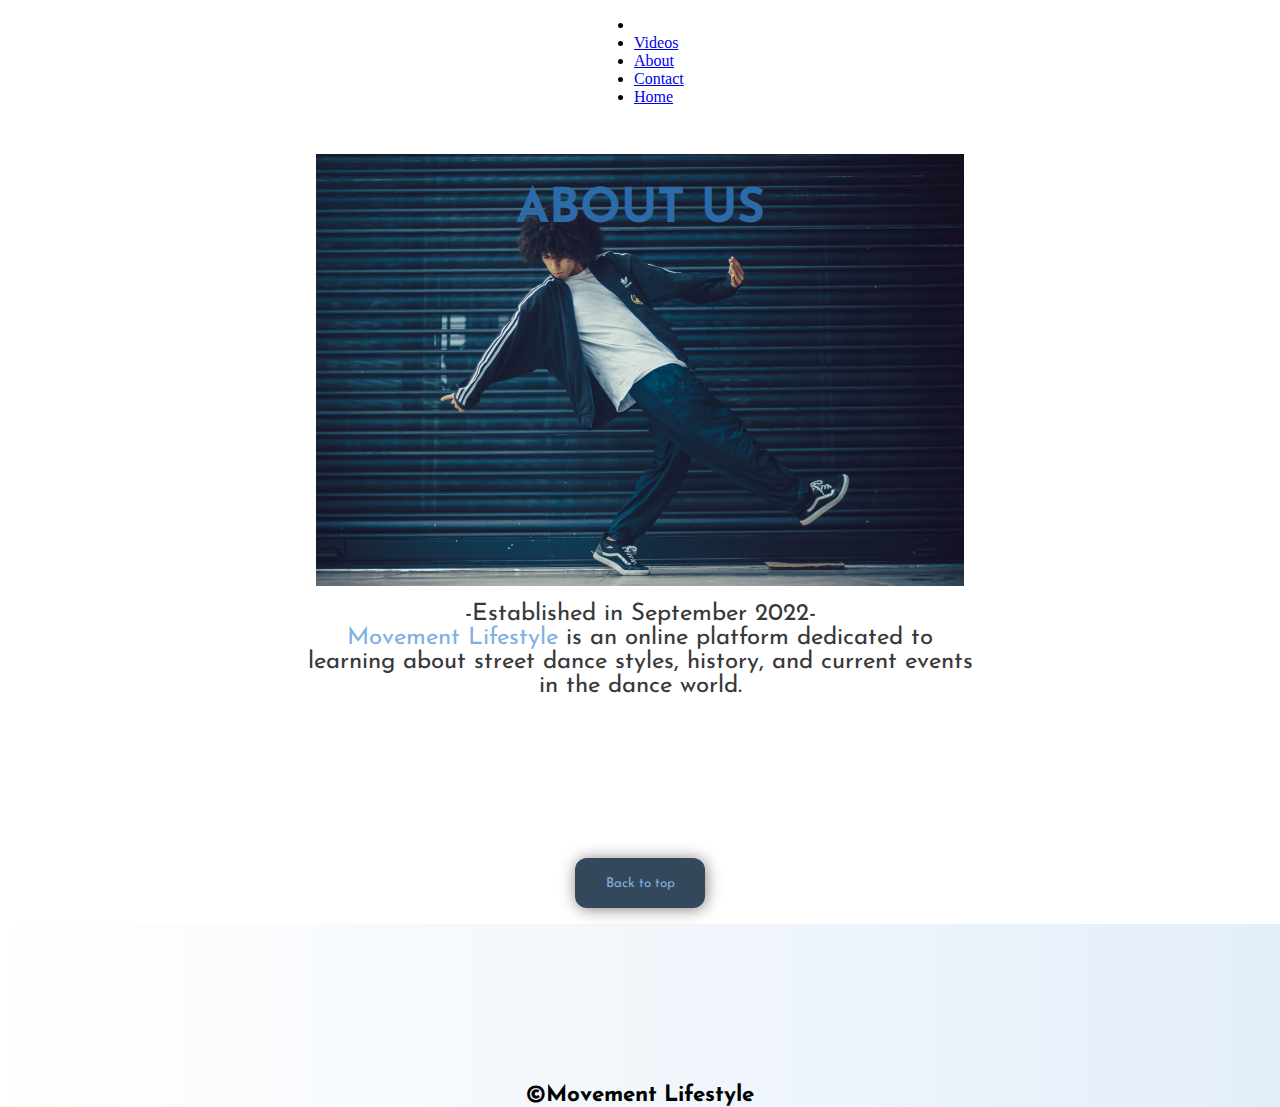
<file: Movement-Lifestyle/about.html>
<!DOCTYPE html>
<html lang="en">

<head>
    <meta charset="UTF-8">
    <meta http-equiv="X-UA-Compatible" content="IE=edge">
    <meta name="viewport" content="width=device-width, initial-scale=1.0">
    <link rel="stylesheet" href="style.css">
    <title>Movement Lifestyle</title>
</head>

<body onload="loading()" style="margin: 0;">

    <!-- <div id="page-loader">
    </div> -->



    <nav id="nav">
        <ul class="menu">
            <li class="menu-icon" onclick="toggleMenu()"><a href=#><i class="fa fa-bars"></i></a></li>
            <li><a href="videos.html">Videos</a></li>
            <li><a href="about.html">About</a></li>
            <li><a href="contact.html">Contact</a></li>
            <li><a href="index.html">Home</a></li>
        </ul>
    </nav>


    <div  class="animate-content" id="main">
        <!-- style="display: none;" -->


        <h1 id="title-about">
            <!-- <img id="logo" src="imgs/movement-lifestyle_logo.png" alt="Movement Lifestyle Logo"> -->
            ABOUT US
        </h1>

        <p id="description-about">
            -Established in September 2022-
            <br>
            <a href="index.html">
            <span style=" color: #80B1E1;"> Movement Lifestyle</span></a> is an online platform dedicated to
            learning about street dance styles, history, and current events in the dance world.

        </p>

    </div>

    <button id="top-button" onclick="toTop()">Back to top</button>


    <script src="script.js"></script>






    <div class="footer">

        <h4>&copy;Movement Lifestyle</h4>


    </div>
</body>

</html>
</file>
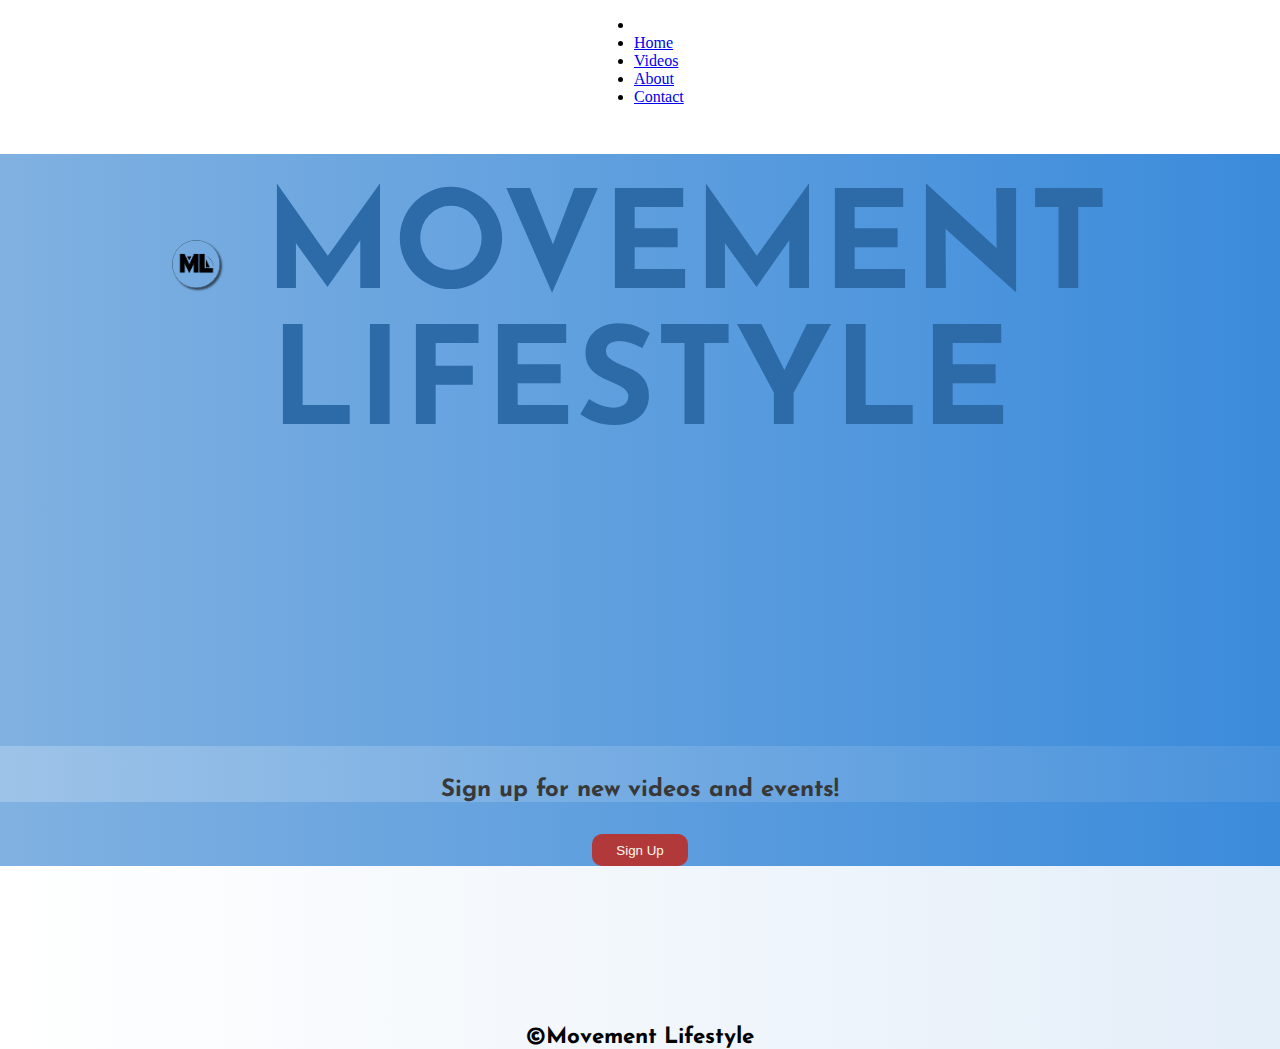
<file: Movement-Lifestyle/contact.html>
<!DOCTYPE html>
<html lang="en">
<head>
    <meta charset="UTF-8">
    <meta http-equiv="X-UA-Compatible" content="IE=edge">
    <meta name="viewport" content="width=device-width, initial-scale=1.0">
    <link rel="stylesheet" href="style.css">
    <title>Movement Lifestyle</title>
</head>

<body>


    <nav id="nav">
        <ul class="menu">
            <li class="menu-icon" onclick="toggleMenu()"><a href=#><i class="fa fa-bars"></i></a></li>
            <li><a href="index.html">Home</a></li>
            <li><a href="videos.html">Videos</a></li>
            <li><a href="about.html">About</a></li>
            <li><a href="contact.html">Contact</a></li>

        </ul>
    </nav>

    <div class="main">



      
        <h1 id="title">
            <img id="logo" src="imgs/movement-lifestyle_logo.png" alt="Movement Lifestyle Logo">
            MOVEMENT LIFESTYLE
        </h1>

        <h2 id="description">
            Sign up for new videos and events!
        </h2>

        <button id="button">Sign Up</button>

    </div>

    <script src="script.js"></script>




    <div class="footer">

    <h4>&copy;Movement Lifestyle</h4>


    </div>
</body>
</html>
</file>
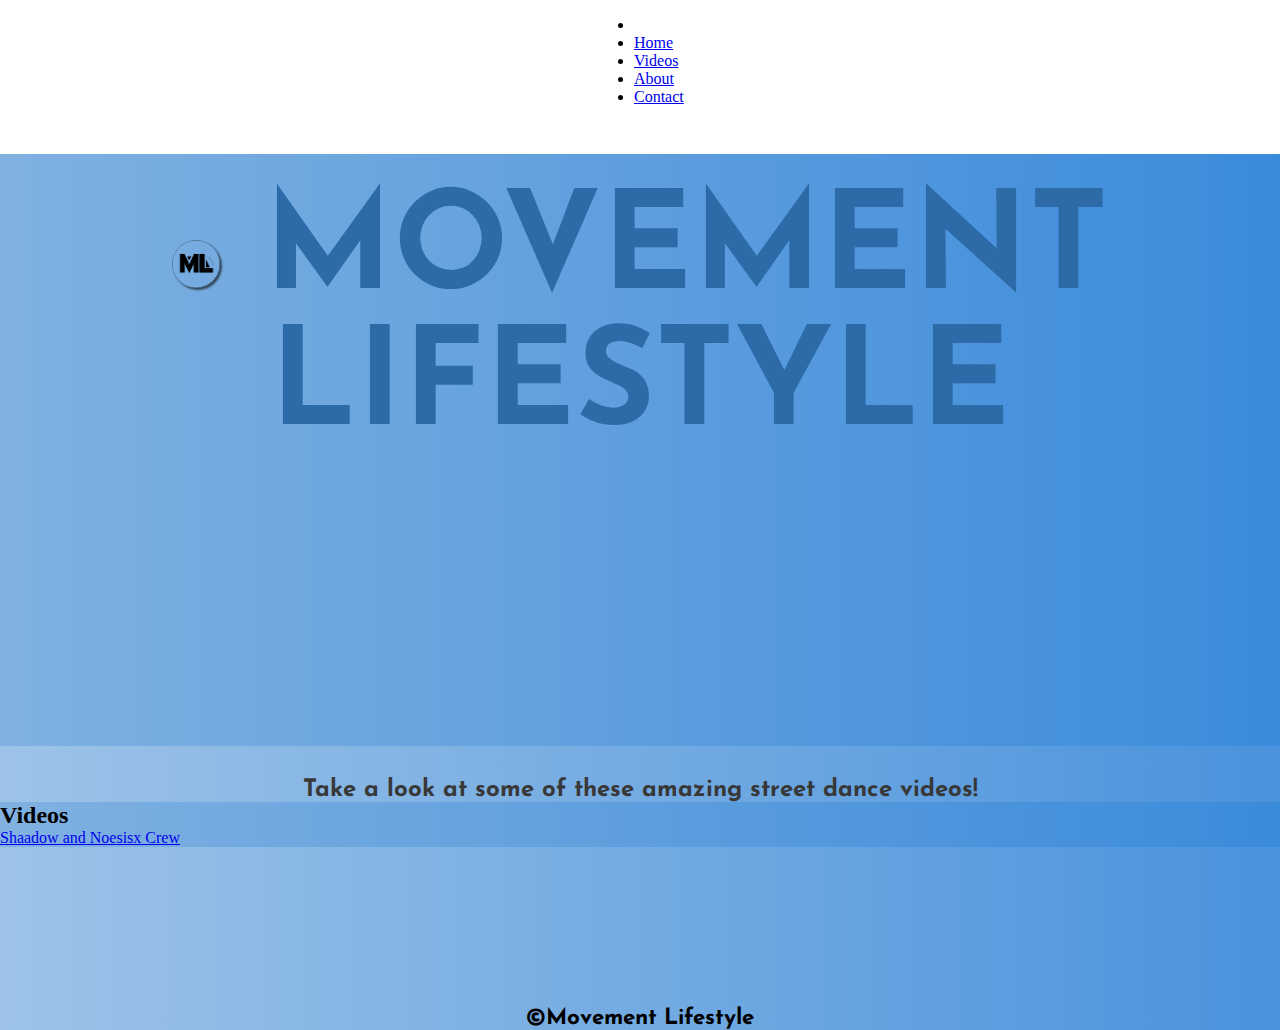
<file: Movement-Lifestyle/videos.html>
<!DOCTYPE html>
<html lang="en">
<head>
    <meta charset="UTF-8">
    <meta http-equiv="X-UA-Compatible" content="IE=edge">
    <meta name="viewport" content="width=device-width, initial-scale=1.0">
    <link rel="stylesheet" href="style.css">
    <title>Movement Lifestyle</title>
</head>

<body>


    <nav id="nav">
        <ul class="menu">
            <li class="menu-icon" onclick="toggleMenu()"><a href=#><i class="fa fa-bars"></i></a></li>
            <li><a href="index.html">Home</a></li>
            <li><a href="videos.html">Videos</a></li>
            <li><a href="about.html">About</a></li>
            <li><a href="contact.html">Contact</a></li>

        </ul>
    </nav>

    <div class="main">



      
        <h1 id="title">
            <img id="logo" src="imgs/movement-lifestyle_logo.png" alt="Movement Lifestyle Logo">
            MOVEMENT LIFESTYLE
        </h1>

        <h2 id="description">
            Take a look at some of these amazing street dance videos!
        </h2>

        <div class="video-gallery">

            <div class="video-content">
                <div class="video-card">
                    <h2>Videos</h2>
                    <a id="video-link" href="https://youtu.be/I8QNFMmpnEE">Shaadow and Noesisx Crew</a>
                </div>
                <div class="content-card">
                    <div class="content">
        </div>

    </div>
    



    <div class="footer">

    <h4>&copy;Movement Lifestyle</h4>


    </div>
</body>
</html>
</file>
<file: Movement-Lifestyle/style.css>
@import url('https://fonts.googleapis.com/css2?family=Josefin+Sans&display=swap');

* {
    margin: auto;
    padding: auto; 
    scroll-behavior: smooth;
}

@media screen and (min-width: 769px) and (max-width: 3000px) { 
    

.main {
    background-image:linear-gradient(to right, #80B1E1,#3B8BDB);

}

.container {
    animation: animate 20s ease-in-out infinite;
    background-size: cover;
    background-position: top;
    position: relative;
    background-attachment: fixed;
}

@keyframes animate {
    0%{
        /* photo by Drew Dizzy Graham from unsplash.com */
        background-image: url(imgs/drew-dizzy-graham-PVyhz0wmHdo-unsplash.jpg); 
    }
    42%{
        /* photo by Ilja Tulit from unsplash.com */
        background-image: url(imgs/ilja-tulit-Rdy1AqzqcMU-unsplash.jpg);
    }
    75%{
        /* photo by Tucker Good from unsplash.com */
        background-image: url(imgs/tucker-good-fE2l1tR-Mec-unsplash.jpg);
    }
    100%{
        /* photo by Raphael Mittendorfer from unsplash.com */
        background-image: url(imgs/raphael-mittendorfer-2sP8aDcqOWU-unsplash.jpg);
    }
}

#title {
    color: #2D6BA8;
    height: 35rem;
    width: 100vw;
    padding-top: 2rem;
    margin-top: 2rem;
    text-align: center;
    font-size: 8.5rem;
    font-family: 'Josefin Sans', sans-serif;
    animation: loadPage ease-in 5s;
}



@keyframes loadPage {
    0% {
        color: white;
    }
    100% {
        color: #2D6BA8;
    }
}

#description {
    background-image: linear-gradient(to left, #80b0e136 ,#ffffff3b );

    padding-top: 2rem;
    text-align: center;
   font-size: 1.5rem;
    font-family: 'Josefin Sans', sans-serif;
    color: rgb(56, 56, 56);
}

#logo {
  
    border-radius: 50%;
    width: 3rem;
    box-shadow: 2px 2px 2px #34485C;
}

#logo img {
    width: 200px;
}

.footer {
    font-family: 'Josefin Sans', sans-serif;
    display: flex;
    justify-content: center;
    padding-top: 10rem;
    font-size: 1.4rem;
    background-image: linear-gradient(to left, #80b0e136 ,#ffffff3b );

}

#nav {
    margin-bottom: 3rem;
    justify-content: center;
    padding-left: 0.5rem;
    padding-top: 1rem;
    width: 100px;
    justify-content: center;
}

.fixed {
    float: left;
    position: fixed;
}

#nav ul a:hover
 {
    font-size: 1.4rem;
}
#nav ul a:active {
    background-color: rgb(24, 97, 165);
    border-radius: 10px;
    transition: background-color 0.1s;
}

#button {
    margin-top: 2rem;
    display: flex;
    align-items: center;
    color: floralwhite;
    border-radius: 10px;
    border: none;
    background-color: rgb(177, 57, 57);
    width: 6rem;
    height: 2rem;
    justify-content: center;
}

#description-about {
    font-family: 'Josefin Sans', sans-serif;
    padding-top: 1rem;
    text-align: center;
    width: 42rem;
   font-size: 1.5rem;
    color: rgb(56, 56, 56);
}

#description-about a {
    text-decoration: none;
    transition: font-size ease-in-out 0.5s; 
}

#description-about a:hover {
    font-size: 1.6rem;
}

#title-about {
    background-image: url(imgs/breakreate-A_IfOgYEQU4-unsplash\ \(1\).jpg);
    background-position: center;
    color: #2D6BA8;
    background-size: contain;
    background-repeat: no-repeat;
    text-align: center;
    font-size: 8.5rem;
    height: 25rem;
    padding-top: 2rem;
    justify-content: center;
    align-items: center;
    text-align: center;
    font-size: 3rem;
    font-family: 'Josefin Sans', sans-serif;
}

#top-button {
    margin-top: 10rem;
    color: floralwhite;
    display: flex;
    justify-content: center;
    align-items: center;
    text-align: center;
    font-family: 'Josefin Sans', sans-serif;
    width: 130px;
    height: 50px;
    border-radius: 12px;
    border: none;
    box-shadow: 1px 1px 16px rgb(129, 129, 129);
    margin-bottom: 1rem;
    background-color: #34485C;
    color: #80B1E1;
    transition: width 0.5s;
}

#top-button:hover {
    cursor: pointer;
}

.gallery {
    background-image: linear-gradient(to left, #80b0e136 ,#ffffff3b );
    display: grid;
    grid-template-columns: repeat(3, 1fr);
}

.gallery .card  {
    height: auto;
    height: 35rem;
    margin-top: 3rem;
    justify-content: center;
    align-items: center;
}

.gallery .card:hover {
    transition: 2s ease;
}

.gallery .card .img-card img{
    box-shadow: 0px 2px 16px black;
    object-fit: cover;
    width: 27vw;
    height: 438px;
    transition: width 1s ease ease-in-out;
    transition: height 1s ease-in-out;
}

.gallery .card .img-card img:hover {
    cursor: pointer;
    height: 500px;
}

.gallery .card .img-card {
    display: grid;
}

.gallery .card .img-card:hover {
    font-size: 1.2rem;
    transition: 1s ease-in-out;
    text-align: center;
}

.img-card h2{
    margin-top: 1rem;
    font-family: 'Josefin Sans', sans-serif;
    transition: opacity 2s ease;
}

.img-card p{
    font-family: 'Josefin Sans', sans-serif;
    transition: opacity 2s ease;
    text-align: center;
}

#page-loader {
    border: 16px solid #f3f3f3;
    border-radius: 50%;
    border-top: 16px solid #80b0e136;
    position: absolute;
    left: 50%;
    top: 50%;
    z-index: 1;
    width: 120px;
    height: 120px;
    margin: -76px 0 0 -76px;
    -webkit-animation: rotate 2s linear infinite;
    animation: rotate 2s linear infinite;
}



@-webkit-keyframes rotate {
    0% { -webkit-transform: rotate(0deg);}
    100% {-webkit-transform: rotate(360deg);}
}

@keyframes rotate {
    0% {transform: rotate(0deg);}
    100% {transform: rotate(360deg);}
}

.animate-content {
    position: relative;
    -webkit-animation-name: animatecontent;
    -webkit-animation-duration: 1s;
    animation-name: animatecontent;
    animation-duration: 1s;
}

@-webkit-keyframes animate-content {
    from {bottom:-100px; opacity: 0;}
    to {bottom: 0; opacity: 1;}
}

@keyframes animate-content {
    from{bottom: -100px; opacity: 0;}
    to{bottom:0; opacity: 1;}  
}


.news {
    background-image: linear-gradient(to left, #80b0e136 ,#ffffff3b );
    display: grid;
    grid-template-columns: repeat(2, 2fr);
    width: 100vw;
}

.news h2 {
    
    margin-top: 10px;
    grid-column: 1 /span 3;
    font-family: 'Josefin Sans', sans-serif;
    font-size: 3rem;
}

.news figcaption {
    font-family: 'Josefin Sans', sans-serif;
    font-size: 2rem;
    text-align: center;
    text-decoration: underline;
    width: 20vw;

}

.news p {
    grid-column: 1 /span 2;
    margin-top: 1.5rem;
    font-family: 'Josefin Sans', sans-serif;
    font-size: 1.4rem;
    width: 400px;
    margin-left: 280px;
    text-align: center;
}

.news img {
    margin-top: 3rem;
    box-shadow: 0px 6px 16px;
    margin-left: 100px;
    width: 60vw;
}

.news-two {
    background-image: linear-gradient(to left, #80b0e136 ,#ffffff3b );
    display: grid;
    grid-template-columns: repeat(1, 1fr);

}

.news-two img {
    box-shadow: 0px 6px 16px;
    width: 70vw;
}

.news-two figcaption {
    margin-top: 3rem;
    margin-bottom: 2rem;
    font-family: 'Josefin Sans', sans-serif;
    font-size: 2rem;
    text-align: center;
    text-decoration: underline;
}

.news-two p {
    margin-top: 1.5rem;
    font-family: 'Josefin Sans', sans-serif;
    font-size: 1.4rem;
    width: 400px;
    text-align: center;
}

.news-three {
    background-image: linear-gradient(to left, #80b0e136 ,#ffffff3b );
    display: grid;
    grid-template-columns: repeat(1, 2fr);
}

.news-three video {
    margin-top: 2rem;
    width: 70vw;
    box-shadow: 0px 6px 16px;
}

.news-three figcaption {
    margin-top: 2rem;
    margin-bottom: 1rem;
    font-family: 'Josefin Sans', sans-serif;
    font-size: 2rem;
    text-align: center;
    text-decoration: underline;
}

#full-video {
    text-align: center;
    font-family: 'Josefin Sans', sans-serif;
    width: 130px;
    height: 50px;
    border-radius: 12px;
    border: none;
    box-shadow: 0px 2px 12px;
    margin-bottom: 1rem;
    background-color: #80B1E1;
    color: #34485C;
    transition: width 0.5s;
}

#full-video:hover {
    cursor: pointer;
    width: 138px;
}

.news-three p {
    font-family: 'Josefin Sans', sans-serif;
    font-size: 1.4rem;
    width: 400px;
    text-align: center;
}

#bboy-image img {
    justify-content: center;
}

#caption-three {
    margin-left: 10px;
    margin-top: 1rem;
}

 .tutorials {
    background-image: linear-gradient(to left, #80b0e136 ,#ffffff3b );
    display: grid;
    grid-template-columns: repeat(2, 2fr);
    font-family: 'Josefin Sans', sans-serif;
    width: 100vw;

}

h3 {
    font-size: 3rem;
    margin-top: 3rem;
    font-family: 'Josefin Sans', sans-serif;
    text-align: center;
}

.video {
    padding: 10px;
    transition: width 0.5s;
    width: 43vw;
    height: 300px;

}

.video:hover {
    width: 45vw;

}

hr {
    margin-bottom: 3rem;
    background-image: linear-gradient(to left, #80b0e136 ,#ffffff3b );
    margin-top: 3rem;
    height: 1rem;
    border: none;
    width: 80vw;
}

.events {
    background-image: linear-gradient(to left, #80b0e136 ,#ffffff3b );
    display: grid;
    grid-template-columns: repeat(6, 2fr);
}

.events img {
    margin-top: 50px;
    margin-right: 150px;
    width: 250px;
    box-shadow: 2px 2px 10px;
    transition: width 0.5s;
    margin-bottom: 20px;

}

.events img:hover {
    width: 260px;
    cursor: pointer;
}

#event-title {
    margin-top: 10px;
    grid-column: 1 / span 6;
    font-family: 'Josefin Sans', sans-serif;
    text-align: center;
    font-size: 3rem;
    margin-bottom: 2rem;
}

.events figcaption {
    grid-column: span 4;
    font-family: 'Josefin Sans', sans-serif;
    font-size: 1.5rem;
    width: 20px;
    text-align: center;
}

.email {
    display: grid;
    grid-template-columns: repeat(1, 1fr);
    margin-top: 5rem;
    font-family: 'Josefin Sans', sans-serif;
}

.email input {
    margin-top: 1rem;
    margin-bottom: 1rem;
    width: 300px;
    height: 30px;
    
}

.email button {
    text-align: center;
    font-family: 'Josefin Sans', sans-serif;
    width: 130px;
    height: 50px;
    border-radius: 12px;
    border: none;
    box-shadow: 1px 1px 12px rgb(129, 129, 129);
    margin-bottom: 1rem;
    background-color: #80B1E1;
    color: #34485C;
    transition: width 0.5s;
}

.email button:hover {
    width: 138px;
    cursor: pointer;
}
}

@media screen and (min-width: 321px) and (max-width: 768px) { 
    
    .main {
        background-image:linear-gradient(to right, #80B1E1,#3B8BDB);
    
    }
    
    .container {
        animation: animate 20s ease-in-out infinite;
        background-size: cover;
        background-position: top;
        position: relative;
        background-attachment: fixed;
    }
    
    @keyframes animate {
        0%{
            background-image: url(imgs/drew-dizzy-graham-PVyhz0wmHdo-unsplash.jpg);
        }
        42%{
            background-image: url(imgs/ilja-tulit-Rdy1AqzqcMU-unsplash.jpg);
        }
        75%{
            background-image: url(imgs/tucker-good-fE2l1tR-Mec-unsplash.jpg);
        }
        100%{
            background-image: url(imgs/raphael-mittendorfer-2sP8aDcqOWU-unsplash.jpg);
        }
    }
    
    #title {
        color: #2D6BA8;
        height: 25rem;
        padding-top: 2rem;
        margin-top: 2rem;
        text-align: center;
        font-size: 3.8rem;
        font-family: 'Josefin Sans', sans-serif;
        animation: loadPage ease-in 5s;
    }
    
    @keyframes loadPage {
        0% {
            color: white;
        }
        100% {
            color: #2D6BA8;
        }
    }
    
    #description {
        background-image: linear-gradient(to left, #80b0e136 ,#ffffff3b );
        padding-top: 2rem;
        text-align: center;
       font-size: 1.3rem;
        font-family: 'Josefin Sans', sans-serif;
        color: rgb(56, 56, 56);
    }
    
    #logo {
      
        border-radius: 50%;
        width: 3rem;
        box-shadow: 2px 2px 2px #34485C;
    }
    
    #logo img {
        width: 200px;
    }
    
    .footer {
        font-family: 'Josefin Sans', sans-serif;
        display: flex;
        justify-content: center;
        padding-top: 10rem;
        font-size: 1.4rem;
        background-image: linear-gradient(to left, #80b0e136 ,#ffffff3b );
    
    }
    
    #nav {
        margin-bottom: 3rem;
        justify-content: center;
        padding-left: 0.5rem;
        padding-top: 1rem;
        width: 100px;
        justify-content: center;
    }
    
    .fixed {
        float: left;
        position: fixed;
    }
    
    #nav ul a:hover
     {
        font-size: 1.4rem;
    }
    #nav ul a:active {
        background-color: rgb(24, 97, 165);
        border-radius: 10px;
        transition: background-color 0.1s;
    }
    
    #button {
        margin-top: 2rem;
        display: flex;
        align-items: center;
        color: floralwhite;
        border-radius: 10px;
        border: none;
        background-color: rgb(177, 57, 57);
        width: 6rem;
        height: 2rem;
        justify-content: center;
    }
    
    #description-about {
        font-family: 'Josefin Sans', sans-serif;
        padding-top: 1rem;
        text-align: center;
        width: 80vw;
       font-size: 1.5rem;
        color: rgb(56, 56, 56);
    }
    
    #description-about a {
        text-decoration: none;
        transition: font-size ease-in-out 0.5s; 
    }
    
    #description-about a:hover {
        font-size: 1.6rem;
    }
    
    #title-about {
        background-image: url(imgs/breakreate-A_IfOgYEQU4-unsplash\ \(1\).jpg);
        background-position: center;
        color: #2D6BA8;
        background-size: contain;
        background-repeat: no-repeat;
        text-align: center;
        font-size: 8.5rem;
        height: 25rem;
        padding-top: 2rem;
        justify-content: center;
        align-items: center;
        text-align: center;
        font-size: 3rem;
        font-family: 'Josefin Sans', sans-serif;
    }
    
    #top-button {
        margin-top: 4rem;
        color: floralwhite;
        display: flex;
        justify-content: center;
        align-items: center;
        text-align: center;
        font-family: 'Josefin Sans', sans-serif;
        width: 130px;
        height: 50px;
        border-radius: 12px;
        border: none;
        box-shadow: 1px 1px 16px rgb(129, 129, 129);
        margin-bottom: 1rem;
        background-color: #34485C;
        color: #80B1E1;
        transition: width 0.5s;
    }
    
    .gallery {
        background-image: linear-gradient(to left, #80b0e136 ,#ffffff3b );
        display: grid;
        grid-template-columns: repeat(1, 1fr);
    }
    
    .gallery .card  {
        width: 400px;
        height: auto;
        height: 35rem;
        margin-top: 3rem;
        justify-content: center;
        align-items: center;
    }
    
 
    
    .gallery .card .img-card img{
        box-shadow: 0px 2px 16px black;
        object-fit: cover;
        width: 300px;
        height: 438px;
        transition: width 1s ease ease-in-out;
        transition: height 1s ease-in-out;
    }
    
 
    
    .gallery .card .img-card {
        display: grid;
    }
    
    
    .img-card h2{
        margin-top: 1rem;
        font-family: 'Josefin Sans', sans-serif;
        transition: opacity 2s ease;
    }
    
    .img-card p{
        font-family: 'Josefin Sans', sans-serif;
        transition: opacity 2s ease;
        text-align: center;
    }
    
    #page-loader {
        border: 16px solid #f3f3f3;
        border-radius: 50%;
        border-top: 16px solid #80b0e136;
        position: absolute;
        left: 50%;
        top: 50%;
        z-index: 1;
        width: 120px;
        height: 120px;
        margin: -76px 0 0 -76px;
        -webkit-animation: rotate 2s linear infinite;
        animation: rotate 2s linear infinite;
    }
    
    
    
    @-webkit-keyframes rotate {
        0% { -webkit-transform: rotate(0deg);}
        100% {-webkit-transform: rotate(360deg);}
    }
    
    @keyframes rotate {
        0% {transform: rotate(0deg);}
        100% {transform: rotate(360deg);}
    }
    
    .animate-content {
        position: relative;
        -webkit-animation-name: animatecontent;
        -webkit-animation-duration: 1s;
        animation-name: animatecontent;
        animation-duration: 1s;
    }
    
    @-webkit-keyframes animate-content {
        from {bottom:-100px; opacity: 0;}
        to {bottom: 0; opacity: 1;}
    }
    
    @keyframes animate-content {
        from{bottom: -100px; opacity: 0;}
        to{bottom:0; opacity: 1;}  
    }
    
    
    .news {
        background-image: linear-gradient(to left, #80b0e136 ,#ffffff3b );
        display: grid;
        grid-template-columns: repeat(1, 2fr);
    }
    
    .news h2 {
        margin-top: 10px;
        grid-column: 1 /span 3;
        font-family: 'Josefin Sans', sans-serif;
        font-size: 3rem;
    }
    
    .news figcaption {
        margin-top: 2rem;
        grid-column: 1 /span 3;
        font-family: 'Josefin Sans', sans-serif;
        font-size: 2rem;
        text-align: center;
        text-decoration: underline;
    }
    
    .news p {
        grid-column: 1 /span 2;
        margin-top: 1.5rem;
        font-family: 'Josefin Sans', sans-serif;
        font-size: 1.4rem;
        width: 400px;
        text-align: center;
    }
    
    .news img {
        margin-top: 3rem;
        box-shadow: 0px 6px 16px;
        width: 90vw;
    }
    
    .news-two {
        background-image: linear-gradient(to left, #80b0e136 ,#ffffff3b );
        display: grid;
        grid-template-columns: repeat(1, 1fr);
    
    }
    
    .news-two img {
        box-shadow: 0px 6px 16px;
        width: 80vw;
    }
    
    .news-two figcaption {
        margin-top: 3rem;
        margin-bottom: 2rem;
        font-family: 'Josefin Sans', sans-serif;
        font-size: 2rem;
        text-align: center;
        text-decoration: underline;
    }
    
    .news-two p {
        margin-top: 1.5rem;
        font-family: 'Josefin Sans', sans-serif;
        font-size: 1.4rem;
        width: 400px;
        text-align: center;
    }
    
    .news-three {
        background-image: linear-gradient(to left, #80b0e136 ,#ffffff3b );
        display: grid;
        grid-template-columns: repeat(1, 2fr);
    }
    
    .news-three video {
        margin-top: 2rem;
        width: 90vw;
        box-shadow: 0px 6px 16px;
    }
    
    .news-three figcaption {
        margin-top: 2rem;
        margin-bottom: 1rem;
        font-family: 'Josefin Sans', sans-serif;
        font-size: 2rem;
        text-align: center;
        text-decoration: underline;
    }
    
    #full-video {
        text-align: center;
        font-family: 'Josefin Sans', sans-serif;
        width: 130px;
        height: 50px;
        border-radius: 12px;
        border: none;
        box-shadow: 0px 2px 12px;
        margin-bottom: 1rem;
        background-color: #80B1E1;
        color: #34485C;
        transition: width 0.5s;
    }
    
    #full-video:hover {
        cursor: pointer;
        width: 138px;
    }
    
    .news-three p {
        font-family: 'Josefin Sans', sans-serif;
        font-size: 1.4rem;
        width: 400px;
        text-align: center;
    }
    
    #bboy-image img {
        justify-content: center;
    }
    
    #caption-three {
        margin-left: 10px;
        margin-top: 1rem;
    }
    
     .tutorials {
        background-image: linear-gradient(to left, #80b0e136 ,#ffffff3b );
        display: grid;
        grid-template-columns: repeat(1, 2fr);
        font-family: 'Josefin Sans', sans-serif;
    }
    
    h3 {
        font-size: 3rem;
        margin-top: 3rem;
        font-family: 'Josefin Sans', sans-serif;
        text-align: center;
    }
    
    .video {
        width: 90vw;
        height: 300px;
        padding: 10px;
    }

    
    hr {
        margin-bottom: 3rem;
        background-image: linear-gradient(to left, #80b0e136 ,#ffffff3b );
        margin-top: 3rem;
        height: 1rem;
        border: none;
        width: 80vw;
    }
    
    .events {
        background-image: linear-gradient(to left, #80b0e136 ,#ffffff3b );
        display: grid;
        grid-template-columns: repeat(6, 2fr);
    }
    
    .events img {
        margin-top: 50px;
        margin-left: 100px;
        width: 30vw;
        box-shadow: 2px 2px 10px;
        transition: width 0.5s;
        margin-bottom: 20px;
    
    }
    

    
    #event-title {
        margin-top: 10px;
        grid-column: 1 / span 6;
        font-family: 'Josefin Sans', sans-serif;
        text-align: center;
        font-size: 3rem;
        margin-bottom: 2rem;
    }
    
    .events figcaption {
        grid-column: span 3;
        font-family: 'Josefin Sans', sans-serif;
        font-size: 1.5rem;
        text-align: center;
    }
    
    .email {
        display: grid;
        grid-template-columns: repeat(1, 1fr);
        margin-top: 5rem;
        font-family: 'Josefin Sans', sans-serif;
    }
    
    .email input {
        margin-top: 1rem;
        margin-bottom: 1rem;
        width: 300px;
        height: 30px;
        
    }
    
    .email button {
        text-align: center;
        font-family: 'Josefin Sans', sans-serif;
        width: 130px;
        height: 50px;
        border-radius: 12px;
        border: none;
        box-shadow: 1px 1px 12px rgb(129, 129, 129);
        margin-bottom: 1rem;
        background-color: #80B1E1;
        color: #34485C;
        transition: width 0.5s;
    }
    

}



@media screen and (min-width: 0px) and (max-width: 320px) { 
    .main {
        background-image:linear-gradient(to right, #80B1E1,#3B8BDB);
    
    }
    
    .container {
        animation: animate 20s ease-in-out infinite;
        background-size: cover;
        background-position: top;
        position: relative;
        background-attachment: fixed;
    }
    
    @keyframes animate {
        0%{
            background-image: url(imgs/drew-dizzy-graham-PVyhz0wmHdo-unsplash.jpg);
        }
        42%{
            background-image: url(imgs/ilja-tulit-Rdy1AqzqcMU-unsplash.jpg);
        }
        75%{
            background-image: url(imgs/tucker-good-fE2l1tR-Mec-unsplash.jpg);
        }
        100%{
            background-image: url(imgs/raphael-mittendorfer-2sP8aDcqOWU-unsplash.jpg);
        }
    }
    
    #title {
        color: #2D6BA8;
        height: 15rem;
        padding-top: 2rem;
        margin-top: 2rem;
        text-align: center;
        font-size: 2.8rem;
        font-family: 'Josefin Sans', sans-serif;
        animation: loadPage ease-in 5s;
    }
    
    @keyframes loadPage {
        0% {
            color: white;
        }
        100% {
            color: #2D6BA8;
        }
    }
    
    #description {
        background-image: linear-gradient(to left, #80b0e136 ,#ffffff3b );
        padding-top: 2rem;
        text-align: center;
       font-size: 1.3rem;
        font-family: 'Josefin Sans', sans-serif;
        color: rgb(56, 56, 56);
    }
    
    #logo {
      
        border-radius: 50%;
        width: 3rem;
        box-shadow: 2px 2px 2px #34485C;
    }
    
    #logo img {
        width: 200px;
    }
    
    .footer {
        font-family: 'Josefin Sans', sans-serif;
        display: flex;
        justify-content: center;
        padding-top: 10rem;
        font-size: 1.4rem;
        background-image: linear-gradient(to left, #80b0e136 ,#ffffff3b );
    
    }
    
    #nav {
        margin-bottom: 3rem;
        justify-content: center;
        padding-left: 0.5rem;
        padding-top: 1rem;
        width: 100px;
        justify-content: center;
    }
    
    .fixed {
        float: left;
        position: fixed;
    }
    
    #nav ul a:hover
     {
        font-size: 1.4rem;
    }
    #nav ul a:active {
        background-color: rgb(24, 97, 165);
        border-radius: 10px;
        transition: background-color 0.1s;
    }
    
    #button {
        margin-top: 2rem;
        display: flex;
        align-items: center;
        color: floralwhite;
        border-radius: 10px;
        border: none;
        background-color: rgb(177, 57, 57);
        width: 6rem;
        height: 2rem;
        justify-content: center;
    }
    
    #description-about {
        font-family: 'Josefin Sans', sans-serif;
        padding-top: 1rem;
        text-align: center;
        width: 80vw;
       font-size: 1.5rem;
        color: rgb(56, 56, 56);
    }
    
    #description-about a {
        text-decoration: none;
        transition: font-size ease-in-out 0.5s; 
    }
    
    #description-about a:hover {
        font-size: 1.6rem;
    }
    
    #title-about {
        background-image: url(imgs/breakreate-A_IfOgYEQU4-unsplash\ \(1\).jpg);
        background-position: center;
        color: #2D6BA8;
        background-size: contain;
        background-repeat: no-repeat;
        text-align: center;
        font-size: 8.5rem;
        height: 25rem;
        padding-top: 2rem;
        justify-content: center;
        align-items: center;
        text-align: center;
        font-size: 3rem;
        font-family: 'Josefin Sans', sans-serif;
    }
    
    #top-button {
        margin-top: 4rem;
        color: floralwhite;
        display: flex;
        justify-content: center;
        align-items: center;
        text-align: center;
        font-family: 'Josefin Sans', sans-serif;
        width: 130px;
        height: 50px;
        border-radius: 12px;
        border: none;
        box-shadow: 1px 1px 16px rgb(129, 129, 129);
        margin-bottom: 1rem;
        background-color: #34485C;
        color: #80B1E1;
        transition: width 0.5s;
    }
    
    .gallery {
        background-image: linear-gradient(to left, #80b0e136 ,#ffffff3b );
        display: grid;
        grid-template-columns: repeat(1, 1fr);
    }
    
    .gallery .card  {
        width: 70vw;
        height: auto;
        height: 20rem;
        margin-top: 3rem;
        justify-content: center;
        align-items: center;
    }
    
 
    
    .gallery .card .img-card img{
        box-shadow: 0px 2px 16px black;
        object-fit: cover;
        width: 70vw;
        transition: width 1s ease ease-in-out;
        transition: height 1s ease-in-out;
    }
    
 
    
    .gallery .card .img-card {
        display: grid;
    }
    
    
    .img-card h2{
        margin-top: 1rem;
        font-family: 'Josefin Sans', sans-serif;
        transition: opacity 2s ease;
    }
    
    .img-card p{
        font-family: 'Josefin Sans', sans-serif;
        transition: opacity 2s ease;
        text-align: center;
        font-size: 0.7rem;
    }
    
    #page-loader {
        border: 16px solid #f3f3f3;
        border-radius: 50%;
        border-top: 16px solid #80b0e136;
        position: absolute;
        left: 50%;
        top: 50%;
        z-index: 1;
        width: 120px;
        height: 120px;
        margin: -76px 0 0 -76px;
        -webkit-animation: rotate 2s linear infinite;
        animation: rotate 2s linear infinite;
    }
    
    
    
    @-webkit-keyframes rotate {
        0% { -webkit-transform: rotate(0deg);}
        100% {-webkit-transform: rotate(360deg);}
    }
    
    @keyframes rotate {
        0% {transform: rotate(0deg);}
        100% {transform: rotate(360deg);}
    }
    
    .animate-content {
        position: relative;
        -webkit-animation-name: animatecontent;
        -webkit-animation-duration: 1s;
        animation-name: animatecontent;
        animation-duration: 1s;
    }
    
    @-webkit-keyframes animate-content {
        from {bottom:-100px; opacity: 0;}
        to {bottom: 0; opacity: 1;}
    }
    
    @keyframes animate-content {
        from{bottom: -100px; opacity: 0;}
        to{bottom:0; opacity: 1;}  
    }
    
    
    .news {
        background-image: linear-gradient(to left, #80b0e136 ,#ffffff3b );
        display: grid;
        grid-template-columns: repeat(1, 2fr);
    }
    
    .news h2 {
        margin-top: 10px;
        grid-column: 1 /span 3;
        font-family: 'Josefin Sans', sans-serif;
        font-size: 3rem;
    }
    
    .news figcaption {
        margin-top: 2rem;
        grid-column: 1 /span 3;
        font-family: 'Josefin Sans', sans-serif;
        font-size: 1.3rem;
        text-align: center;
        text-decoration: underline;
    }
    
    .news p {
        grid-column: 1 /span 2;
        margin-top: 1.5rem;
        font-family: 'Josefin Sans', sans-serif;
        font-size: 1rem;
        width: 60vw;
        text-align: center;
    }
    
    .news img {
        margin-top: 3rem;
        box-shadow: 0px 6px 16px;
        width: 90vw;
    }
    
    .news-two {
        background-image: linear-gradient(to left, #80b0e136 ,#ffffff3b );
        display: grid;
        grid-template-columns: repeat(1, 1fr);
    
    }
    
    .news-two img {
        box-shadow: 0px 6px 16px;
        width: 80vw;
    }
    
    .news-two figcaption {
        margin-top: 3rem;
        margin-bottom: 2rem;
        font-family: 'Josefin Sans', sans-serif;
        font-size: 2rem;
        text-align: center;
        text-decoration: underline;
    }
    
    .news-two p {
        margin-top: 1.5rem;
        font-family: 'Josefin Sans', sans-serif;
        font-size: 1.4rem;
        width: 60vw;
        text-align: center;
    }
    
    .news-three {
        background-image: linear-gradient(to left, #80b0e136 ,#ffffff3b );
        display: grid;
        grid-template-columns: repeat(1, 2fr);
    }
    
    .news-three video {
        margin-top: 2rem;
        width: 90vw;
        box-shadow: 0px 6px 16px;
    }
    
    .news-three figcaption {
        margin-top: 2rem;
        margin-bottom: 1rem;
        font-family: 'Josefin Sans', sans-serif;
        font-size: 2rem;
        width: 50vw;
        text-align: center;
        text-decoration: underline;
    }
    
    #full-video {
        text-align: center;
        font-family: 'Josefin Sans', sans-serif;
        width: 130px;
        height: 50px;
        border-radius: 12px;
        border: none;
        box-shadow: 0px 2px 12px;
        margin-bottom: 1rem;
        background-color: #80B1E1;
        color: #34485C;
        transition: width 0.5s;
    }
    
    #full-video:hover {
        cursor: pointer;
        width: 138px;
    }
    
    .news-three p {
        font-family: 'Josefin Sans', sans-serif;
        font-size: 1.4rem;
        width: 80vw;
        text-align: center;
    }
    
    #bboy-image img {
        justify-content: center;
    }
    
    #caption-three {
        margin-left: 10px;
        margin-top: 1rem;
    }
    
     .tutorials {
        background-image: linear-gradient(to left, #80b0e136 ,#ffffff3b );
        display: grid;
        grid-template-columns: repeat(1, 2fr);
        font-family: 'Josefin Sans', sans-serif;
    }
    
    h3 {
        font-size: 3rem;
        margin-top: 3rem;
        font-family: 'Josefin Sans', sans-serif;
        text-align: center;
    }
    
    .video {
        width: 90vw;
        height: 300px;
        padding: 10px;
    }

    
    hr {
        margin-bottom: 3rem;
        background-image: linear-gradient(to left, #80b0e136 ,#ffffff3b );
        margin-top: 3rem;
        height: 1rem;
        border: none;
        width: 80vw;
    }
    
    .events {
        background-image: linear-gradient(to left, #80b0e136 ,#ffffff3b );
        display: grid;
        grid-template-columns: repeat(6, 2fr);
    }
    
    .events img {
        margin-top: 50px;
        margin-left: 100px;
        width: 30vw;
        box-shadow: 2px 2px 10px;
        transition: width 0.5s;
        margin-bottom: 20px;
    
    }
    

    
    #event-title {
        margin-top: 10px;
        grid-column: 1 / span 6;
        font-family: 'Josefin Sans', sans-serif;
        text-align: center;
        font-size: 3rem;
        margin-bottom: 2rem;
    }
    
    .events figcaption {
        grid-column: span 3;
        font-family: 'Josefin Sans', sans-serif;
        font-size: 1.5rem;
        text-align: center;
    }
    
    .email {
        display: grid;
        grid-template-columns: repeat(1, 1fr);
        margin-top: 5rem;
        font-family: 'Josefin Sans', sans-serif;
    }
    
    .email input {
        margin-top: 1rem;
        margin-bottom: 1rem;
        width: 300px;
        height: 30px;
        
    }
    
    .email button {
        text-align: center;
        font-family: 'Josefin Sans', sans-serif;
        width: 130px;
        height: 50px;
        border-radius: 12px;
        border: none;
        box-shadow: 1px 1px 12px rgb(129, 129, 129);
        margin-bottom: 1rem;
        background-color: #80B1E1;
        color: #34485C;
        transition: width 0.5s;
    }
    
}
</file>
